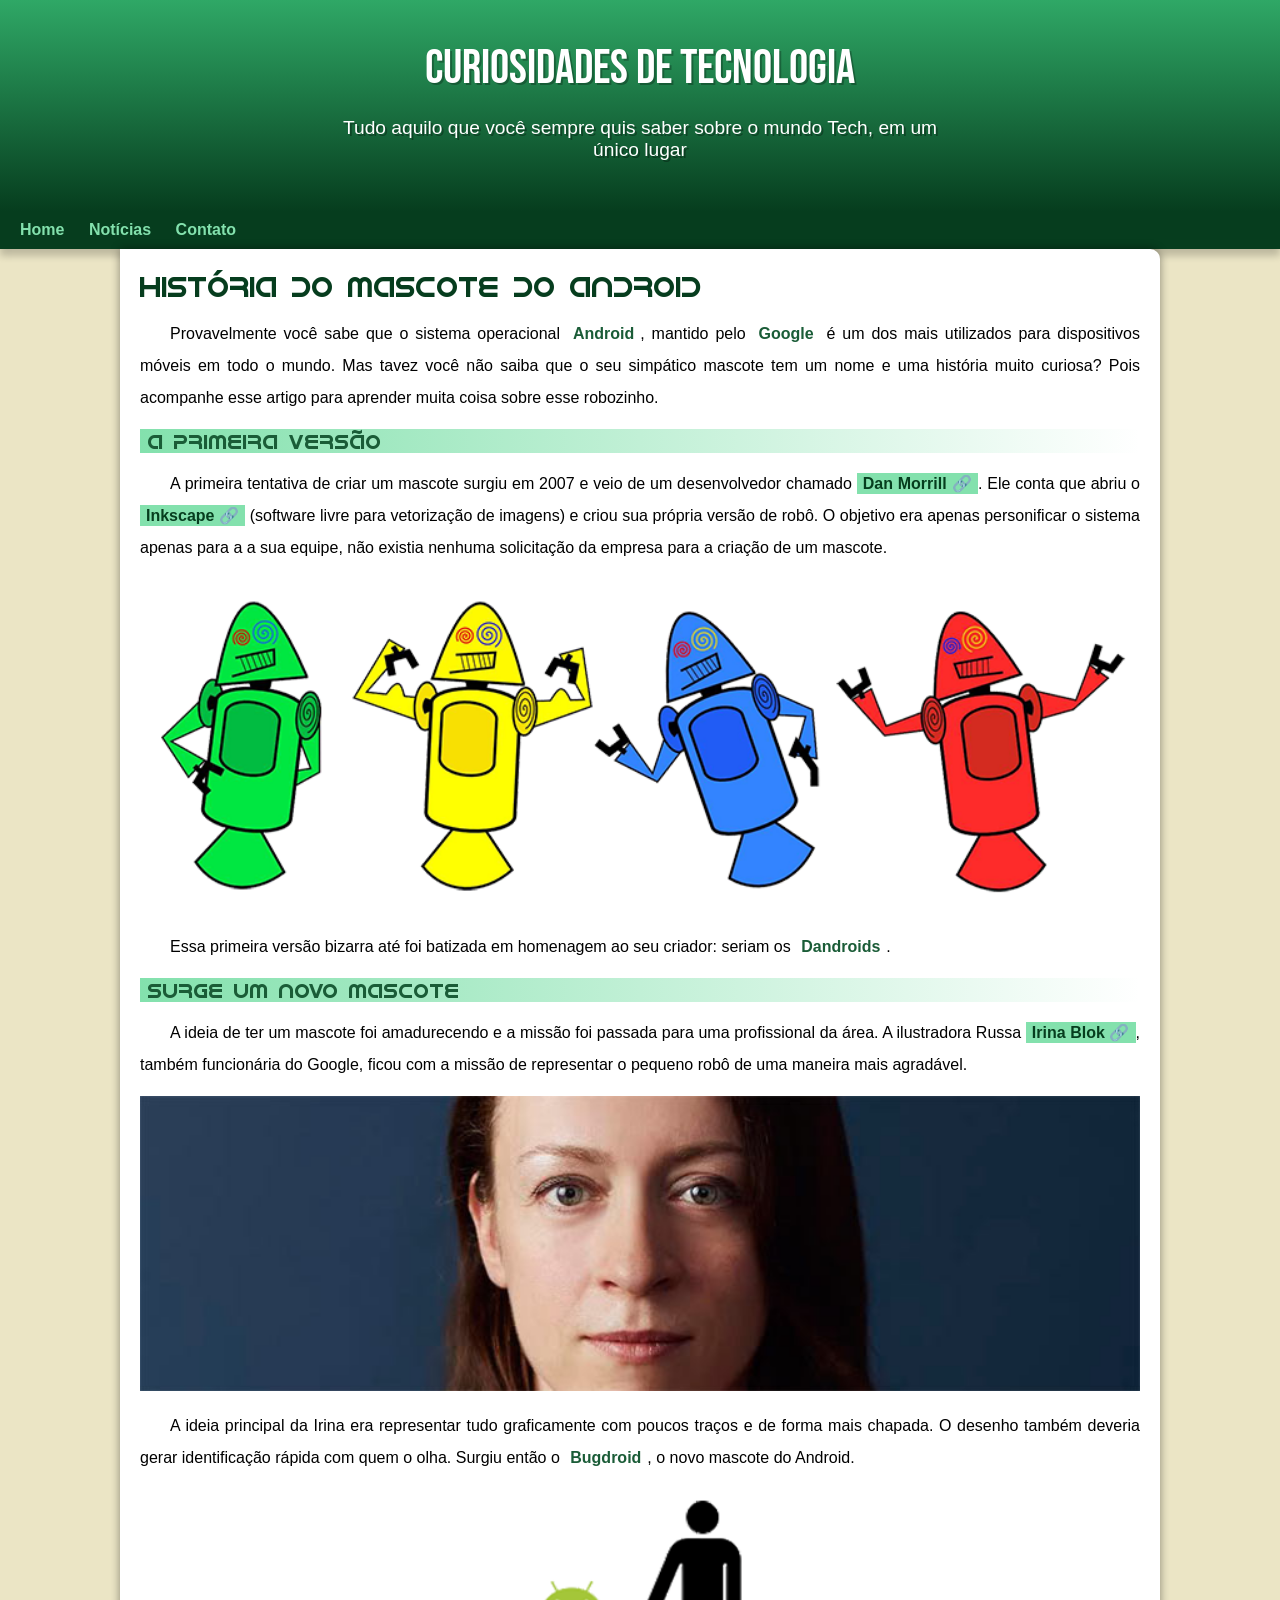
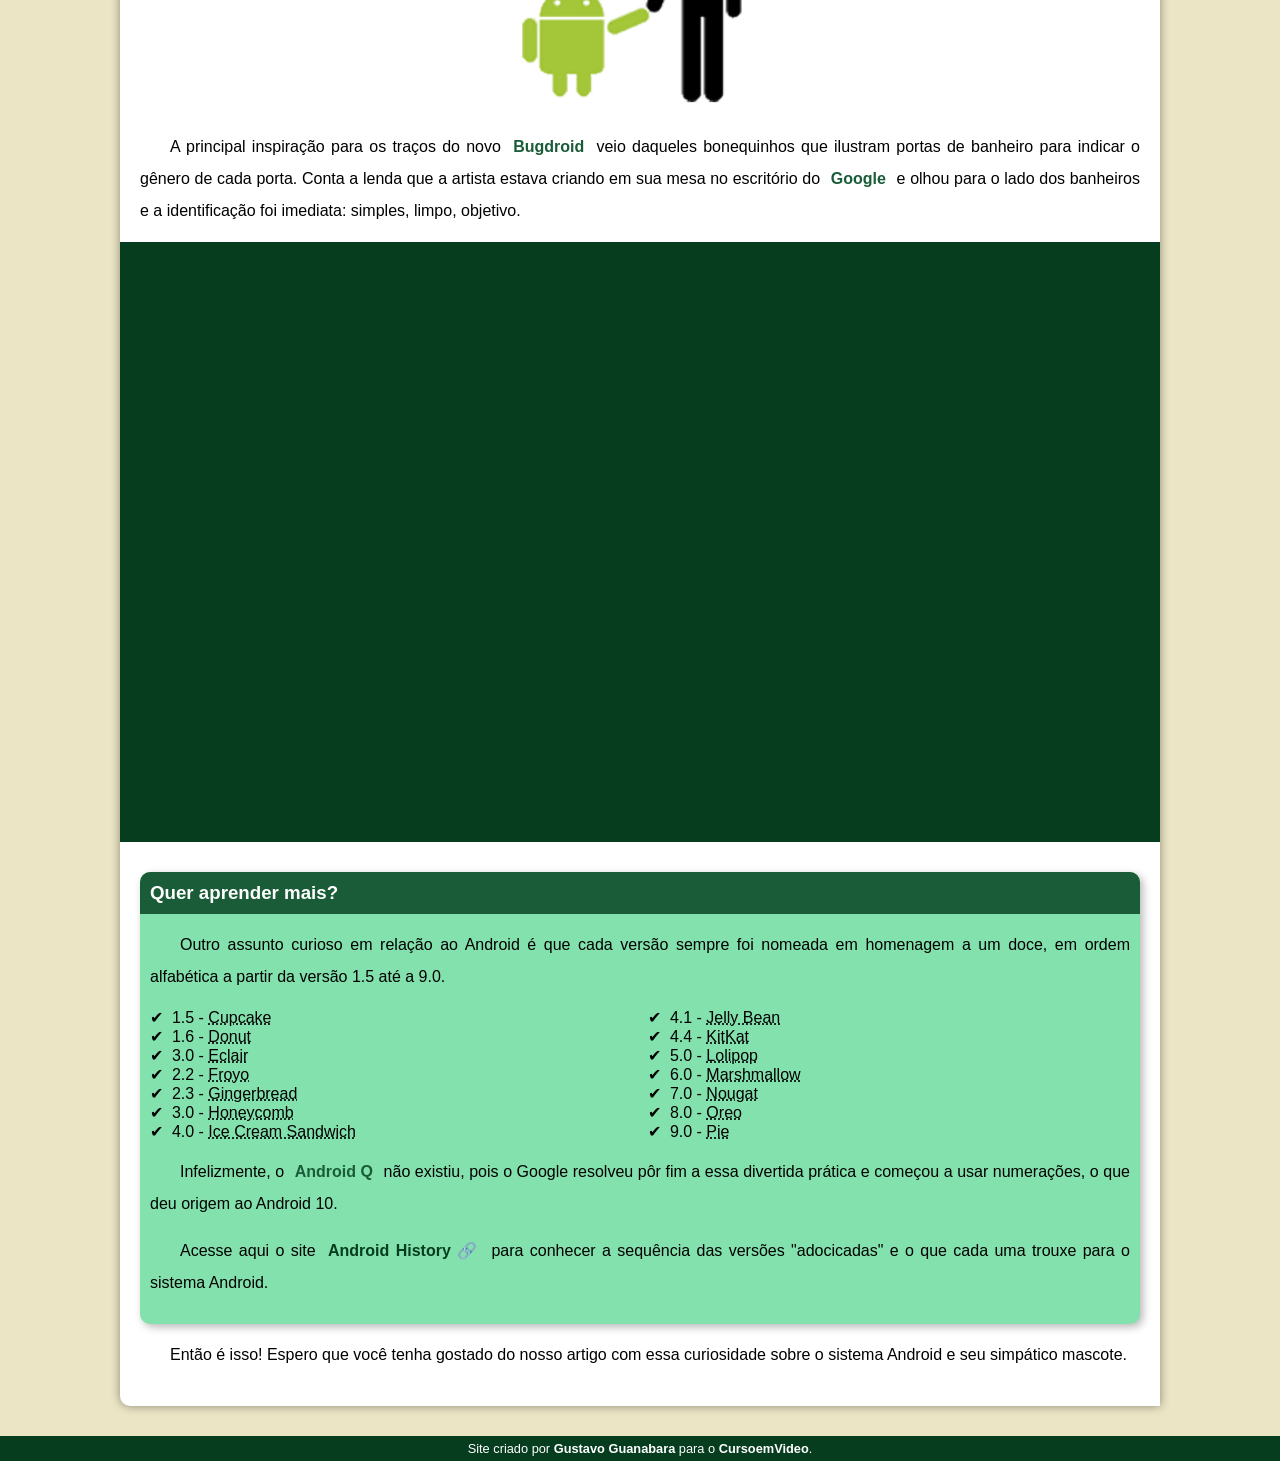
<file: projeto-android/index.html>
<!DOCTYPE html>
<html lang="pt-br">

<head>
    <meta charset="UTF-8">
    <meta name="viewport" content="width=device-width, initial-scale=1.0">
    <title>Como surgiu o mascote do android?</title>
    <link rel="shortcut icon" href="imagens/favicon.ico" type="image/x-icon">
    <link rel="stylesheet" href="estilo/style.css">
</head>

<body>
    <header>
        <h1>
            Curiosidades de Tecnologia
        </h1>
        <p>
            Tudo aquilo que você sempre quis saber sobre o mundo Tech, em um único lugar
        </p>
    </header>
    <nav>
            <a href="#">Home</a>
            <a href="#">Notícias</a>
            <a href="#">Contato</a>
        </nav>

    <main>
        <article>
            <h1>
                História do Mascote do Android
            </h1>
            <p>
                Provavelmente você sabe que o sistema operacional <strong>Android</strong>, mantido pelo <strong>Google</strong> é um dos mais utilizados
                para dispositivos móveis em todo o mundo. Mas tavez você não saiba que o seu simpático mascote tem um
                nome e uma história muito curiosa? Pois acompanhe esse artigo para aprender muita coisa sobre esse
                robozinho.
            </p>
            <h2>
                A primeira versão
            </h2>
            <p>
                A primeira tentativa de criar um mascote surgiu em 2007 e veio de um desenvolvedor chamado <a href="https://androidcommunity.com/dan-morrill-shows-us-the-android-mascot-that-almost-was-20130103/" target="_blank" class="externo">Dan Morrill</a>.
                Ele conta que abriu o <a href="https://inkscape.org/pt-br/" target="_blank" class="externo">Inkscape</a> (software livre para vetorização de imagens) e criou sua própria versão
                de robô. O objetivo era apenas personificar o sistema apenas para a a sua equipe, não existia nenhuma
                solicitação da empresa para a criação de um mascote.
            </p>

            <picture>
                <source media="(max-width: 670px)" srcset="imagens\dan-droids-pq.png">
                <img src="imagens/dan-droids.png" alt="Primeiro mascote do Android">
            </picture>

            <p>
                Essa primeira versão bizarra até foi batizada em homenagem ao seu criador: seriam os <strong>Dandroids</strong>.
            </p>

            <h2>
                Surge um novo mascote
            </h2>

            <p>
                A ideia de ter um mascote foi amadurecendo e a missão foi passada para uma profissional da área. A
                ilustradora Russa <a href="https://www.irinablok.com/" target="_blank" class="externo">Irina Blok</a>, também funcionária do Google, ficou com a missão de representar o pequeno
                robô
                de uma maneira mais agradável.
            </p>

            <picture>
                <source media="(max-width: 670px)" srcset="imagens\irina-blok-pq.jpg">
                <img src="imagens/irina-blok.jpg" alt="Irina Blok, criadora do Bugdroid">
            </picture>

            <p>
                A ideia principal da Irina era representar tudo graficamente com poucos traços e de forma mais chapada.
                O
                desenho também deveria gerar identificação rápida com quem o olha. Surgiu então o <strong>Bugdroid</strong>, o novo
                mascote
                do Android.
            </p>

            <img src="imagens/bugdroid.png" class="pequena" alt="Bugdroid">

            <p>
                A principal inspiração para os traços do novo <strong>Bugdroid</strong> veio daqueles bonequinhos que ilustram portas de
                banheiro para indicar o gênero de cada porta. Conta a lenda que a artista estava criando em sua mesa no
                escritório do <strong>Google</strong> e olhou para o lado dos banheiros e a identificação foi imediata: simples, limpo,
                objetivo.
            </p>

            <div class="video">
                <iframe width="560" height="315" src="https://www.youtube.com/embed/l2UDgpLz20M?si=P1DifnoN0ksqU-sY" title="YouTube video player" frameborder="0" allow="accelerometer; autoplay; clipboard-write; encrypted-media; gyroscope; picture-in-picture; web-share" referrerpolicy="strict-origin-when-cross-origin" allowfullscreen></iframe>
            </div>

            <aside>
                <h3>
                    Quer aprender mais?
                </h3>
                <p>
                    Outro assunto curioso em relação ao Android é que cada versão sempre foi nomeada em homenagem a um doce, em ordem alfabética a partir da versão 1.5 até a 9.0.

                </p>
                <ul>
                    <li>
                        1.5 - <abbr title="Bolo de Copo">Cupcake</abbr>
                    </li>
                    <li>
                        1.6 - <abbr title="Rosquinha">Donut</abbr>
                    </li>
                    <li>
                        3.0 - <abbr title="Bomba">Eclair</abbr>
                    </li>
                    <li>
                        2.2 - <abbr title="Iogurte Congelado">Froyo</abbr>
                    </li>
                    <li>
                        2.3 - <abbr title="Sanduiche com Gengibre">Gingerbread</abbr>
                    </li>
                    <li>
                        3.0 - <abbr title="Favo de Mel">Honeycomb</abbr>
                    </li>
                    <li>
                        4.0 - <abbr title="Sanduiche de Sorvete">Ice Cream Sandwich</abbr>
                    </li>
                    <li>
                        4.1 - <abbr title="Jujuba">Jelly Bean</abbr>
                    </li>
                    <li>
                        4.4 - <abbr title="KitKat">KitKat</abbr>
                    </li>
                    <li>
                        5.0 - <abbr title="Pirulito">Lolipop</abbr>
                    </li>
                    <li>
                        6.0 - <abbr title="Marshmallow">Marshmallow</abbr>
                    </li>
                    <li>
                        7.0 - <abbr title="Torrone">Nougat</abbr>
                    </li>
                    <li>
                        8.0 - <abbr title="Oreo">Oreo</abbr>
                    </li>
                    <li>
                        9.0 - <abbr title="Torta">Pie</abbr>
                    </li>
                </ul>
                <p>
                    Infelizmente, o <strong>Android Q</strong> não existiu, pois o Google resolveu pôr fim a essa divertida prática e começou a
                    usar numerações, o que deu origem ao Android 10.
                </p>
                <p>
                    Acesse aqui o site <a href="https://www.android.com/why-android/" target="_blank" class="externo">Android History</a> para conhecer a sequência das versões "adocicadas" e o que cada uma
                    trouxe para o sistema Android.
                </p>
            </aside>

            <p>
                Então é isso! Espero que você tenha gostado do nosso artigo com essa curiosidade sobre o sistema Android e
                seu simpático mascote.
            </p>
        </article>
    </main>

    <footer>
        <p>
            Site criado por <a href="https://gustavoguanabara.github.io/" target="_blank">Gustavo Guanabara</a> para o <a href="https://www.youtube.com/@cursoemvideo" target="_blank">CursoemVideo</a>.
        </p>
    </footer>

</body>

</html>
</file>
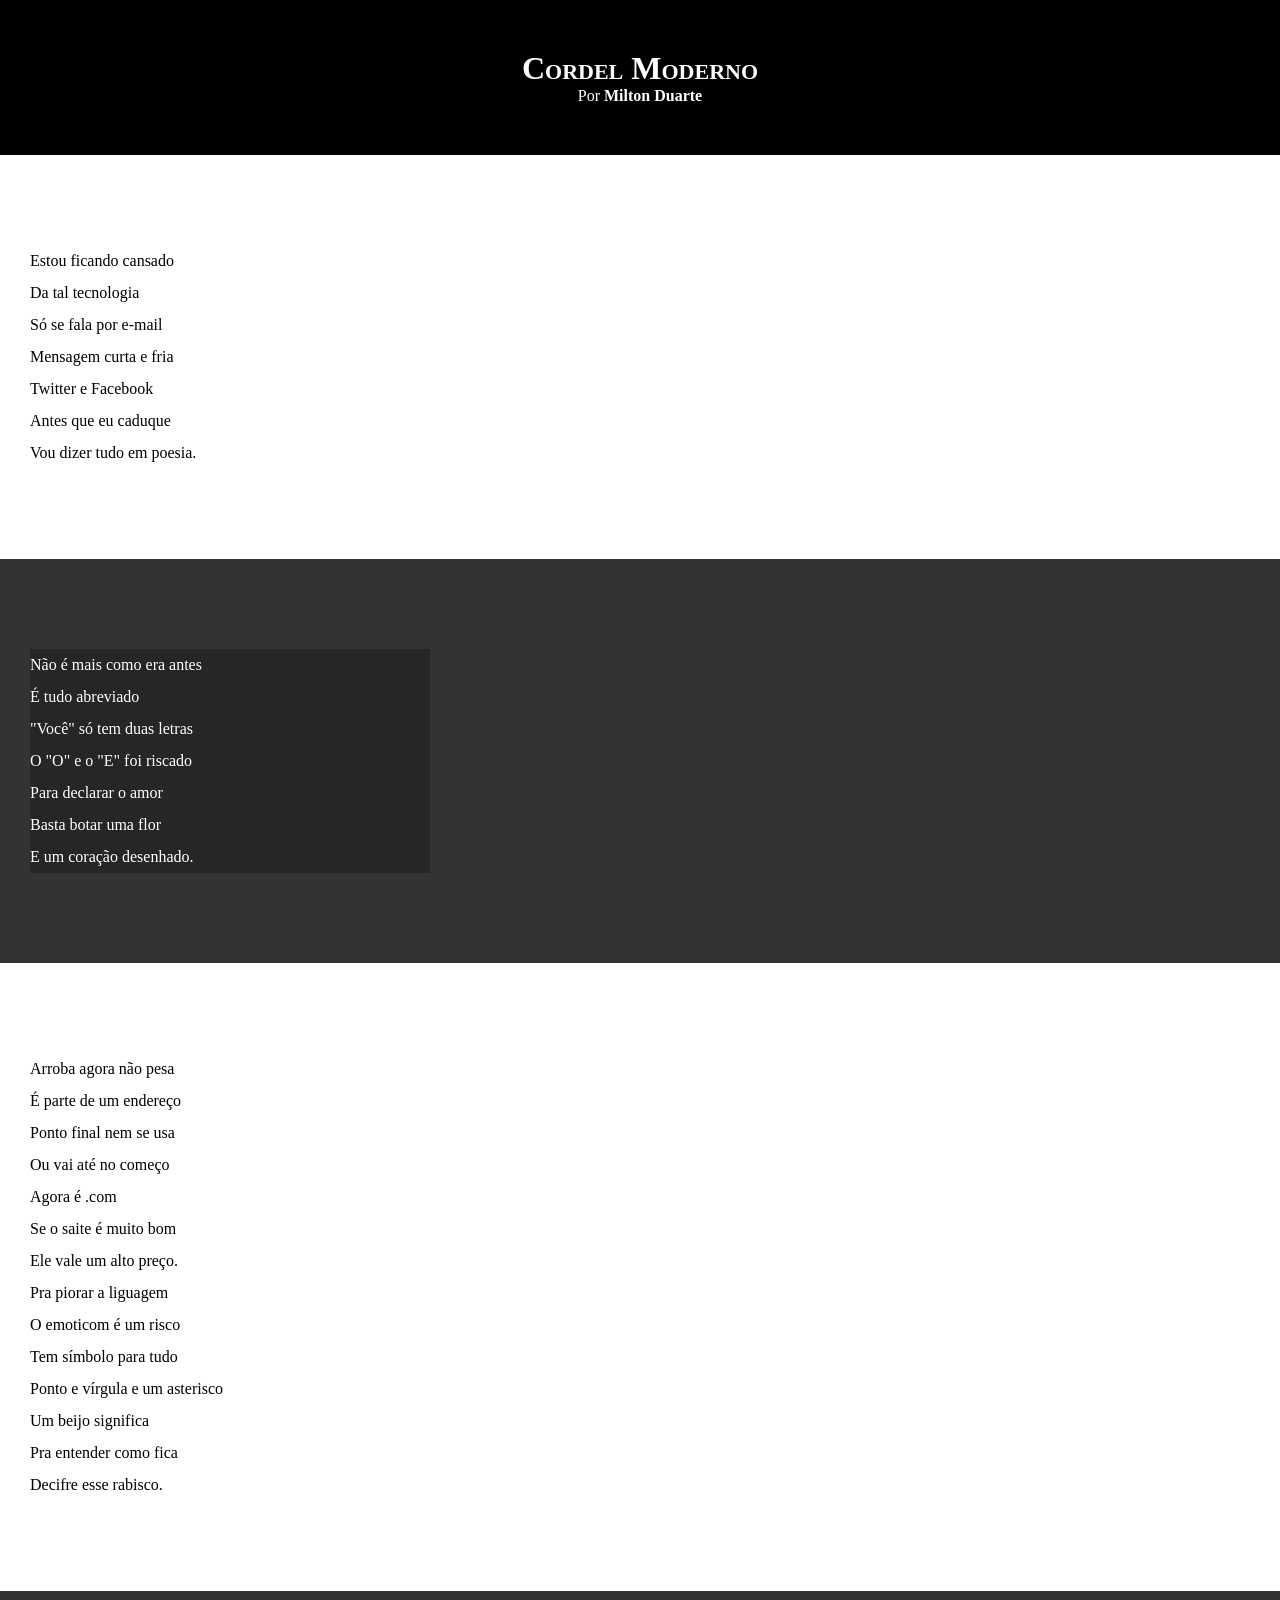
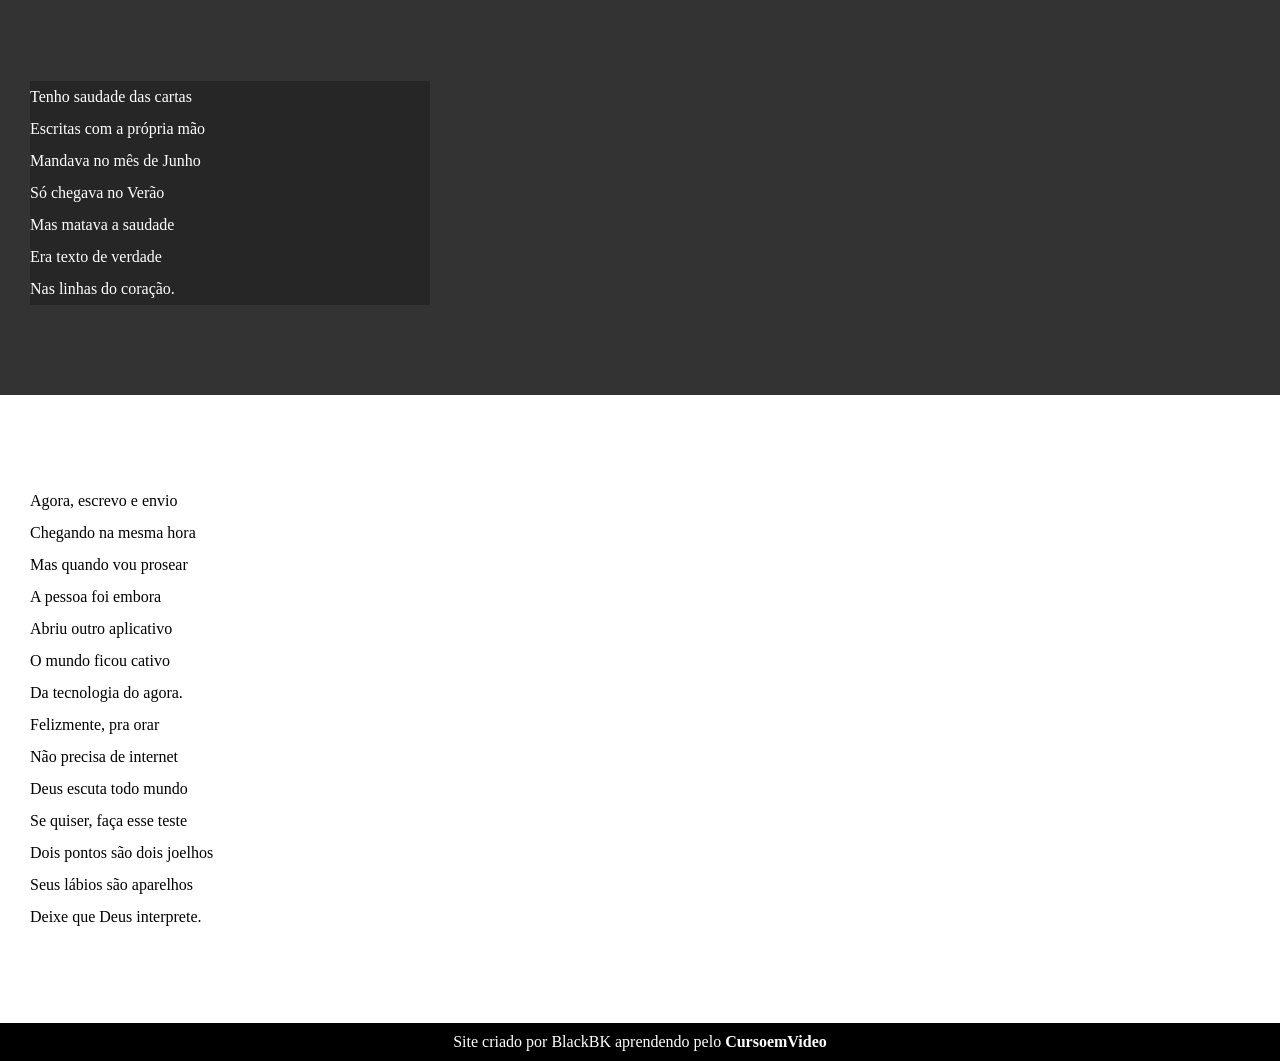
<file: projeto-cordel/index.html>
<!DOCTYPE html>
<html lang="pt-br">

<head>
    <meta charset="UTF-8">
    <meta name="viewport" content="width=device-width, initial-scale=1.0">
    <title>Cordel Moderno</title>
    <link rel="stylesheet" href="estilo/style.css">
</head>

<body>
    <header>
        <h1>Cordel Moderno</h1>
        <p>Por <a href="https://www.recantodasletras.com.br/poesias/3186743">Milton Duarte</a></p>
    </header>

    <section class="normal">
        <p>
            Estou ficando cansado <br>
            Da tal tecnologia <br>
            Só se fala por e-mail <br>
            Mensagem curta e fria <br>
            Twitter e Facebook <br>
            Antes que eu caduque <br>
            Vou dizer tudo em poesia.
        </p>
    </section>

    <section class="imagem">
        <p>
            Não é mais como era antes <br>
            É tudo abreviado <br>
            "Você" só tem duas letras <br>
            O "O" e o "E" foi riscado <br>
            Para declarar o amor <br>
            Basta botar uma flor <br>
            E um coração desenhado.
        </p>
    </section>

    <section class="normal">
        
            <p>
                Arroba agora não pesa <br>
                É parte de um endereço <br>
                Ponto final nem se usa <br>
                Ou vai até no começo <br>
                Agora é .com <br>
                Se o saite é muito bom <br>
                Ele vale um alto preço. <br>
            </p>

            <p>
                Pra piorar a liguagem <br>
                O emoticom é um risco <br>
                Tem símbolo para tudo <br>
                Ponto e vírgula e um asterisco <br>
                Um beijo significa <br>
                Pra entender como fica <br>
                Decifre esse rabisco.
            </p>
        
    </section>

    <section class="imagem">
        <p>
            Tenho saudade das cartas <br>
            Escritas com a própria mão <br>
            Mandava no mês de Junho <br>
            Só chegava no Verão <br>
            Mas matava a saudade <br>
            Era texto de verdade <br>
            Nas linhas do coração.
        </p>
    </section>

    <section class="normal">
        <p>
            Agora, escrevo e envio <br>
            Chegando na mesma hora <br>
            Mas quando vou prosear <br>
            A pessoa foi embora <br>
            Abriu outro aplicativo <br>
            O mundo ficou cativo <br>
            Da tecnologia do agora. <br>
        </p>

        <p>
            Felizmente, pra orar <br>
            Não precisa de internet <br>
            Deus escuta todo mundo <br>
            Se quiser, faça esse teste <br>
            Dois pontos são dois joelhos <br>
            Seus lábios são aparelhos <br>
            Deixe que Deus interprete.
        </p>
    </section>

    <footer>
        <p>Site criado por BlackBK aprendendo pelo <a href="https://www.cursoemvideo.com" target="_blank">CursoemVideo</a></p>
    </footer>

</body>

</html>
</file>
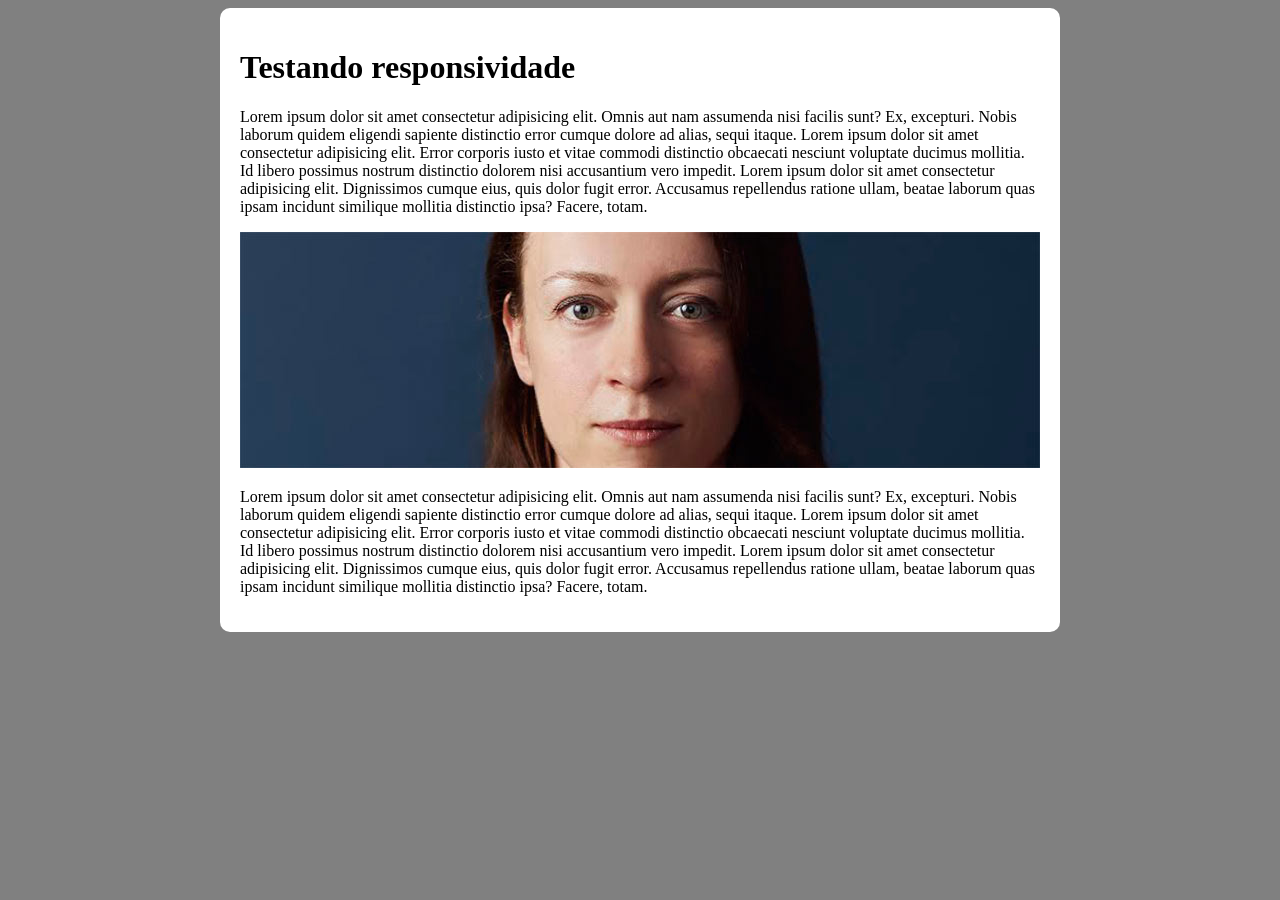
<file: projeto-android/responsivo.html>
<!DOCTYPE html>
<html lang="pt-br">
<head>
    <meta charset="UTF-8">
    <meta name="viewport" content="width=device-width, initial-scale=1.0">
    <title>Texte de Responsividade</title>
    <style>
        body {
            background-color: gray;

        }

        main {
            background-color: white;
            padding: 20px;
            border-radius: 10px;

            min-width: 280px;
            max-width: 800px;
            margin: auto;
        }

        img {
            width: 100%;
        }
    </style>
</head>
<body>
    <main>
        <h1>Testando responsividade</h1>
        <p>Lorem ipsum dolor sit amet consectetur adipisicing elit. Omnis aut nam assumenda nisi facilis sunt? Ex, excepturi. Nobis laborum quidem eligendi sapiente distinctio error cumque dolore ad alias, sequi itaque. Lorem ipsum dolor sit amet consectetur adipisicing elit. Error corporis iusto et vitae commodi distinctio obcaecati nesciunt voluptate ducimus mollitia. Id libero possimus nostrum distinctio dolorem nisi accusantium vero impedit. Lorem ipsum dolor sit amet consectetur adipisicing elit. Dignissimos cumque eius, quis dolor fugit error. Accusamus repellendus ratione ullam, beatae laborum quas ipsam incidunt similique mollitia distinctio ipsa? Facere, totam.</p>
        <picture>
            <source media="(max-width: 600px)" srcset="imagens/irina-blok-pq.jpg">
            <img src="imagens/irina-blok.jpg" alt="Irina Blok">
        </picture>
        <p>Lorem ipsum dolor sit amet consectetur adipisicing elit. Omnis aut nam assumenda nisi facilis sunt? Ex, excepturi. Nobis laborum quidem eligendi sapiente distinctio error cumque dolore ad alias, sequi itaque. Lorem ipsum dolor sit amet consectetur adipisicing elit. Error corporis iusto et vitae commodi distinctio obcaecati nesciunt voluptate ducimus mollitia. Id libero possimus nostrum distinctio dolorem nisi accusantium vero impedit. Lorem ipsum dolor sit amet consectetur adipisicing elit. Dignissimos cumque eius, quis dolor fugit error. Accusamus repellendus ratione ullam, beatae laborum quas ipsam incidunt similique mollitia distinctio ipsa? Facere, totam.</p>
    </main>
    
</body>
</html>
</file>
<file: projeto-android/estilo/style.css>
@charset "UTF-8";

@import url('https://fonts.googleapis.com/css2?family=Bebas+Neue&display=swap');

@font-face {
    font-family: 'Android';
    src: url('../fontes/idroid.otf')format('opentype');
    font-weight: normal;
}

/* #c5ebd6 */

:root {
    --cor0:#ebe5c5;
    --cor1:#83e1ad;
    --cor2:#3ddc84;
    --cor3:#2fa866;
    --cor4:#1a5c37;
    --cor5:#063d1e;

    --fonte-padrao: Arial, Verdana, Helvetica, sans-serif;
    --fonte-destaque: 'Bebas Neue', cursive;
    --fonte-android: 'Android', cursive;
}

* {
    margin: 0;
    padding: 0;
}

body {
    background-color: var(--cor0);
    font-family: var(--fonte-padrao);
}

a.externo:after {
    content: '\00A0\1F517';
}

header {
    background-image: linear-gradient(to bottom, var(--cor3), var(--cor5));
    min-height: 150px;
    text-align: center;
    padding-top: 40px;
}

header h1 {
    color: white;
    font-family: var(--fonte-destaque);
    font-size: 3em;
    font-weight: normal;
    margin-bottom: 20px;
    text-shadow: 2px 2px 0px rgba(0, 0, 0, 0.267);
}

header p {
    color: white;
    font-family: var(--fonte-padrao);
    font-size: 1.2em;
    max-width: 600px;
    padding-left: 10px;
    padding-right: 10px;
    padding-bottom: 50px;
    margin: auto;
    text-shadow: 2px 2px 0px rgba(0, 0, 0, 0.315);
}

nav {
    background-color: var(--cor5);
    padding: 10px;
    box-shadow: 0px 7px 7px rgba(0, 0, 0, 0.192);
}

nav a {
    color: var(--cor1);
    padding: 10px;
    border-radius: 5px;
    text-decoration: none;
    font-weight: bold;
    transition-duration: 0.5s;
}

nav a:hover {
    background-color: var(--cor3);
    color: var(--cor5);
}

main {

    min-width: 300px;
    max-width: 1000px;
    margin: auto;
    margin-bottom: 30px;
    padding: 20px;
    background-color: white;
    box-shadow: 0px 0px 10px rgba(0, 0, 0, 0.418);
    border-bottom-left-radius: 10px;
    border-top-right-radius: 10px;
}

main h1 {
    color: var(--cor5);
    font-family: var(--fonte-android);
    font-weight: normal;
    font-size: 1.8em;
}

main h2 {
    font-family: var(--fonte-android);
    font-size: 1.3em;
    font-weight: normal;
    color: var(--cor4);
    background-image: linear-gradient(to right, var(--cor1), transparent);
    text-indent: 8px;
}

main p{
    margin: 15px 0px;
    text-align: justify;
    text-indent: 30px;
    line-height: 2em;
    font-size: 1em;
}

main strong {
    color: var(--cor4);
    font-weight: bold;
    padding: 2px 6px;
}

main a {
    background-color: var(--cor1);
    text-decoration: none;
    font-weight: bold;
    color: var(--cor5);
    padding: 2px 6px;
}

main a:hover {
    text-decoration: underline;
    color: var(--cor4);
}

main img {
    width: 100%;
}

main img.pequena {
    max-width: 350px;
    display: block;
    margin: auto;
}

div.video {
    background-color: var(--cor5);
    margin: 0px -20px 30px -20px;
    padding: 20px;
    padding-bottom: 58%;
    position: relative;
}

div.video iframe {
    position: absolute;
    top: 5%;
    left: 5%;
    width: 90%;
    height: 90%;
}

aside {
    background-color: var(--cor1);
    padding: 10px;
    border-radius: 10px;
    box-shadow: 3px 3px 8px rgba(0, 0, 0, 0.281);
}

aside h3 {
    background-color: var(--cor4);
    color: white;
    padding: 10px;
    margin: -10px -10px 0px -10px;
    border-radius: 10px 10px 0px 0px;
}

aside ul {
    list-style-type: '\2714\00A0';
    list-style-position: inside;
    columns: 2;
}

footer {
    background-color: var(--cor5);
    color: white;
    text-align: center;
    font-size: 0.8em;
    padding: 5px;
}

footer a {
    color: white;
    font-weight: bold;
    text-decoration: none;
}

footer a:hover {
    text-decoration: underline;
    color: var(--cor1);
}
</file>
<file: projeto-cordel/estilo/style.css>
@charset "utf-8";


* {
    margin: 0;
    padding: 0;
}

html, body {
    min-height: 100vh;
    background-color: darkgray;

}

header {
    background-color: black;
    color: white;
    text-align: center;
}

header h1 {
    padding-top: 50px;
    font-variant: small-caps;
}

header p {
    padding-bottom: 50px;
}

header a, footer a {
    color: white;
    text-decoration: none;
    font-weight: bolder;
}

header a:hover, footer a:hover {
    text-decoration: underline;
}

section {
    padding-top: 10vh;
    padding-bottom: 10vh;
    line-height: 2em;
    padding-left: 30px;
}

section.normal {
    background-color: white;
    color: black;

}

section.imagem {
    background-color: rgb(51, 51, 51);
    color: white;
}

section.imagem p {
    width: 400px;
    background-color: rgba(0, 0, 0, 0.253);
}

footer {
    background-color: black;
    color: white;
    text-align: center;
    padding: 10px;
}
</file>
